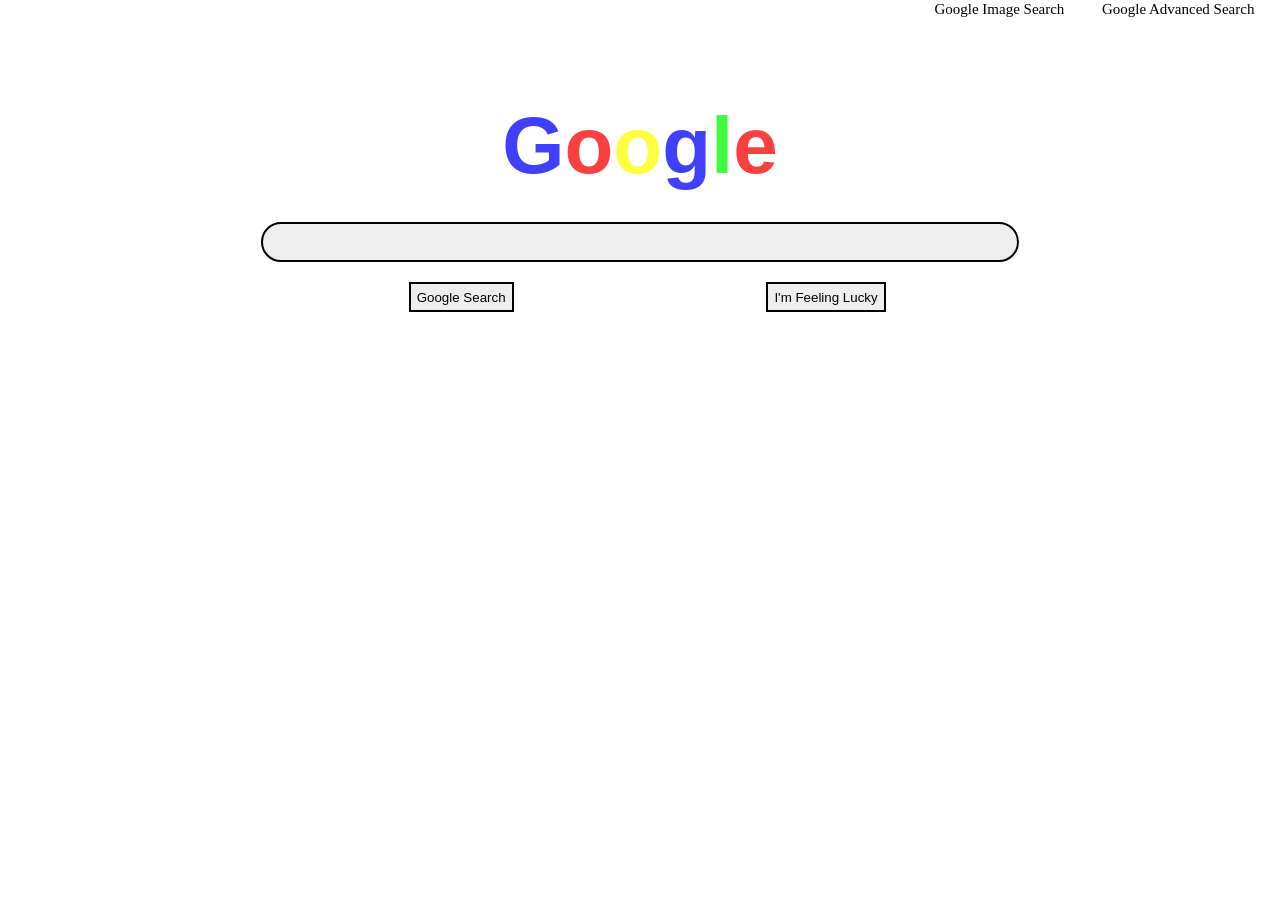
<file: index.html>
<!DOCTYPE html>
<html lang="en">
    <head>
        <title>Search</title>
        <link rel="stylesheet" href="GoogleFormats.css">
    </head>
    <body>
        <div style="position:absolute;top:0;right:0;">
            <a href="images.html">Google Image Search</a>
            &nbsp;
            <a href="advanced.html">Google Advanced Search</a>
        </div>
        <div id="Google">
            <span style="color:rgb(0, 0, 250, 0.75)">G</span>
            <span style="color:rgb(250, 0, 0, 0.75)">o</span>
            <span style="color:rgb(255, 255, 0, 0.75)">o</span>
            <span style="color:rgb(0, 0, 250, 0.75)">g</span>
            <span style="color:rgb(0, 250, 0, 0.75)">l</span>
            <span style="color:rgb(250, 0, 0, 0.75)">e</span>
            <br>
        </div>
        <form class="box" action="https://google.com/search">
            <input class="box-1" type="text" name="q">
            <input class="box-2" type="submit" value="Google Search">
            <input class="box-3" type="submit" value="I'm Feeling Lucky" name="btnI">
        </form>
    </body>
</html>
</file>
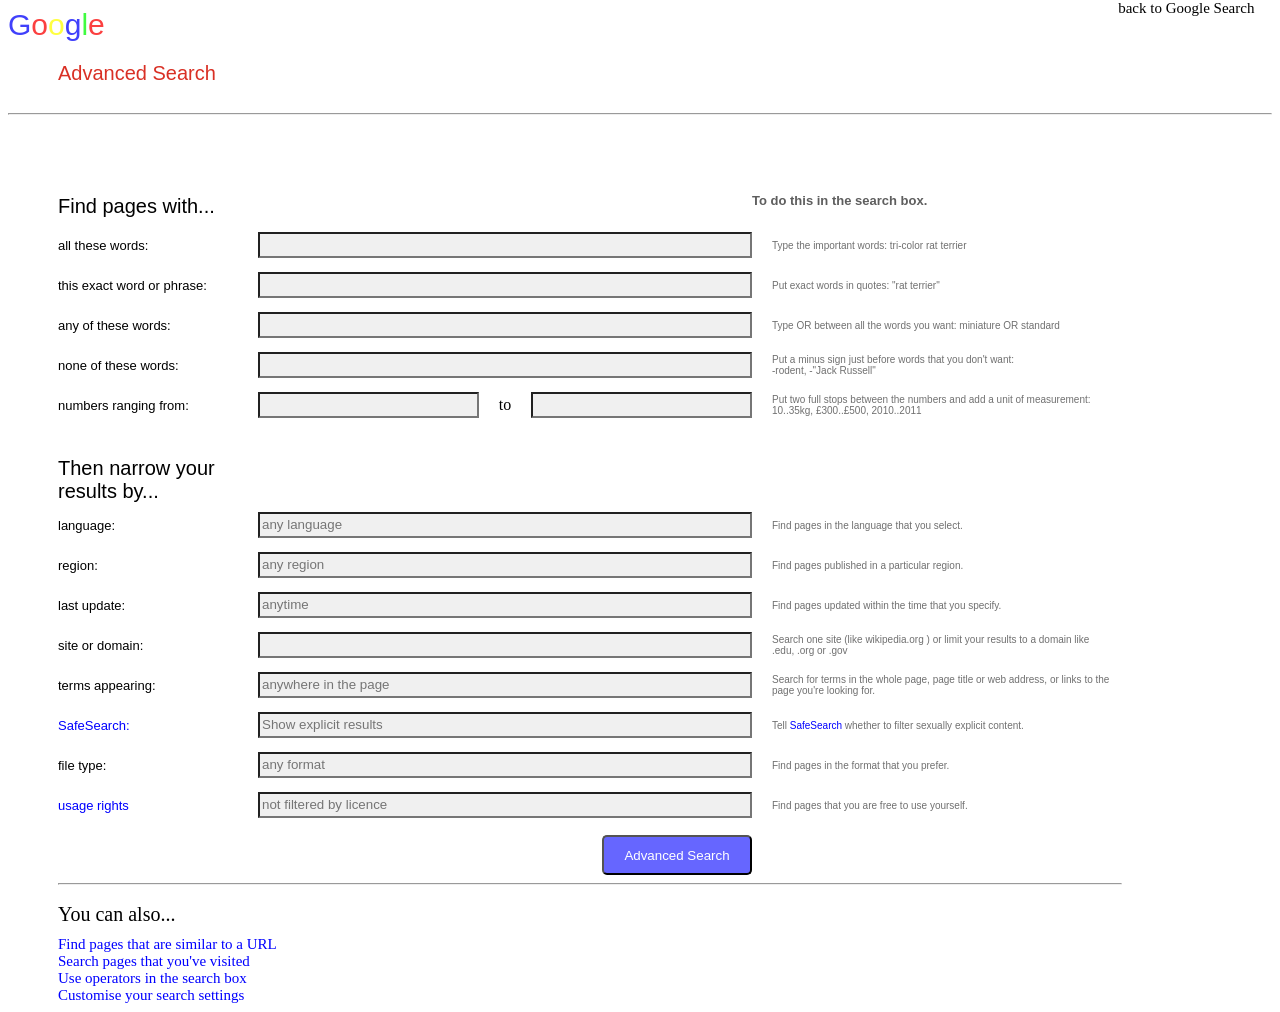
<file: advanced.html>
<!DOCTYPE html>
<html>
    <head>
        <title>Advanced Search</title>
        <link rel="stylesheet" href="GoogleFormats.css">
    </head>
    <body>
        <a href="index.html" style="position:absolute;top:0;right:0;">back to Google Search</a>
        <div class="Google-advanced">
            <span style="color:rgb(0, 0, 250, 0.75)">G</span>
            <span style="color:rgb(250, 0, 0, 0.75)">o</span>
            <span style="color:rgb(255, 255, 0, 0.75)">o</span>
            <span style="color:rgb(0, 0, 250, 0.75)">g</span>
            <span style="color:rgb(0, 250, 0, 0.75)">l</span>
            <span style="color:rgb(250, 0, 0, 0.75)">e</span>
        </div>
        <div class="advanced-search-wrapper">
            <p id="advanced-search">Advanced Search</p>
        </div>
        <hr style="color:rgba(255, 255, 255, 0.671)">
        <div class="container">
            <form action="https://www.google.com/search" name="f">
                <p class="tt tp">Find pages with...</p>
                <p class="ut">To do this in the search box.</p>
                <p class="st">all these words:</p>
                <input class="rt" type="text" name="as_q">
                <p class="qt">Type the important words: tri-color rat terrier</p>
                <p class="st">this exact word or phrase:</p>
                <input class="rt" type="text" name="as_epq">
                <p class="qt">Put exact words in quotes: "rat terrier"</p>
                <p class="st">any of these words:</p>
                <input class="rt" type="text" name="as_oq">
                <p class="qt">Type OR between all the words you want: miniature OR standard</p>
                <p class="st">none of these words:</p>
                <input class="rt" type="text" name="as_eq">
                <p class="qt">Put a minus sign just before words that you don't want:<br>-rodent, -"Jack Russell"</p>
                <p class="st">numbers ranging from:</p>
                <div class="rt">
                    <input type="text" name="as_nlo">
                    <p>to</p>
                    <input type="text" name="as_nhi">
                </div>
                <p class="qt">Put two full stops between the numbers and add a unit of measurement:<br>10..35kg, £300..£500, 2010..2011</p>
                
                <!--Lower part-->
                <p style="grid-row:7; grid-column: 1/4; border-top:2px solid; border-top-color:rgba(255, 255, 255);"></p>

                <p class="tt tq">Then narrow your results by...</p>
                <p class="st">language:</p>
                <input class="rt rr" placeholder="any language" list="language" name="lr">
                <datalist id="language">
                    <option value="any language"></option>
                    <option value="Afrikaans"></option>
                    <option value="Arabic"></option>
                    <option value="Armenian"></option>
                    <option value="Belarusian"></option>
                    <option value="Bulgarian"></option>
                    <option value="Catalan"></option>
                    <option value="Chinese (Simplified)"></option>
                    <option value="Chinese (Traditional)"></option>
                    <option value="Croatian"></option>
                    <option value="Czech"></option>
                    <option value="Danish"></option>
                    <option value="Dutch"></option>
                    <option value="English"></option>
                    <option value="Esperanto"></option>
                    <option value="Estonian"></option>
                    <option value="Filipino"></option>
                    <option value="Finnish"></option>
                    <option value="French"></option>
                    <option value="German"></option>
                    <option value="Greek"></option>
                    <option value="Hebrew"></option>
                    <option value="Hindi"></option>
                    <option value="Hungarian"></option>
                    <option value="Icelandic"></option>
                    <option value="Indonesian"></option>
                    <option value="Italian"></option>
                    <option value="Japanese"></option>
                    <option value="Korean"></option>
                    <option value="Latvian"></option>
                    <option value="Lithuanian"></option>
                    <option value="Norwegian"></option>
                    <option value="Persian"></option>
                    <option value="Polish"></option>
                    <option value="Portuguese"></option>
                    <option value="Romanian"></option>
                    <option value="Russian"></option>
                    <option value="Serbian"></option>
                    <option value="Slovak"></option>
                    <option value="Slovenian"></option>
                    <option value="Spanish"></option>
                    <option value="Swahili"></option>
                    <option value="Swedish"></option>
                    <option value="Thai"></option>
                    <option value="Turkish"></option>
                    <option value="Ukrainian"></option>
                    <option value="Vietnamese"></option>
                </datalist>
                <p class="qt">Find pages in the language that you select.</p>
                <p class="st">region:</p>
                <input class="rt rr" list="region" placeholder="any region" name="cr">
                <datalist id="region">
                    <option value="any region"></option>
                    <option value="Afghanistan"></option>
                    <option value="Albania"></option>
                    <option value="Algeria"></option>
                    <option value="American Samoa"></option>
                    <option value="Andorra"></option>
                    <option value="Angola"></option>
                    <option value="Anguilla"></option>
                    <option value="Antartica"></option>
                    <option value="Antigua & Barbuda"></option>
                    <option value="Argentina"></option>
                    <option value="Armenia"></option>
                    <option value="Aruba"></option>
                    <option value="Australia"></option>
                    <option value="Austria"></option>
                    <option value="Azerbaijan"></option>
                    <option value="Bahamas"></option>
                    <option value="Bahrain"></option>
                    <option value="Bangladesh"></option>
                    <option value="Barbados"></option>
                    <option value="Belarus"></option>
                    <option value="Belgium"></option>
                    <option value="Belize"></option>
                    <option value="Benin"></option>
                    <option value="Bermuda"></option>
                    <option value="Bhutan"></option>
                    <option value="Bolivia"></option>
                    <option value="Bosnia & Herzegovina"></option>
                    <option value="Botswana"></option>
                    <option value="Bouvet Island"></option>
                    <option value="Brazil"></option>
                    <option value="British Indian Ocean Territory"></option>
                    <option value="British Virgin Islands"></option>
                    <option value="Brunei"></option>
                    <option value="Bulgaria"></option>
                    <option value="Burkina Faso"></option>
                    <option value="Burundi"></option>
                    <option value="Cambodia"></option>
                    <option value="Cameroon"></option>
                    <option value="Canada"></option>
                    <option value="Cape Verde"></option>
                    <option value="Cayman Islands"></option>
                    <option value="Central African Replubic"></option>
                    <option value="Chad"></option>
                    <option value="Chile"></option>
                    <option value="China"></option>
                    <option value="Christmas Island"></option>
                    <option value="Cocos (Keeling) Island"></option>
                    <option value="Colombia"></option>
                    <option value="Comoros"></option>
                    <option value="Congo - Brazzaville"></option>
                    <option value="Congo - Kinshasa"></option>
                    <option value="Cook Islands"></option>
                    <option value="Costa Rica"></option>
                    <option value="Cote d'voire"></option>
                    <option value="Croatia"></option>
                    <option value="Cuba"></option>
                    <option value="Cyprus"></option>
                    <option value="Czechia"></option>
                    <option value="Denmark"></option>
                    <option value="Djibouti"></option>
                    <option value="Dominica"></option>
                    <option value="Dominican Republic"></option>
                    <option value="Ecuador"></option>
                    <option value="Egypt"></option>
                    <option value="El Salvador"></option>
                    <option value="Equatorial Guinea"></option>
                    <option value="Eritrea"></option>
                    <option value="Estonia"></option>
                    <option value="Eswatini"></option>
                    <option value="Ethiopia"></option>
                    <option value="Fakland Islands (Islas Malvinas)"></option>
                    <option value="Faroe Islands"></option>
                    <option value="Fiji"></option>
                    <option value="Finland"></option>
                    <option value="France"></option>
                    <option value="French Guiana"></option>
                    <option value="French Polynesia"></option>
                    <option value="French Southern Territories"></option>
                    <option value="Gabon"></option>
                    <option value="Gambia"></option>
                    <option value="Georgia"></option>
                    <option value="Germany"></option>
                    <option value="Ghana"></option>
                    <option value="Gibraltar"></option>
                    <option value="Greece"></option>
                    <option value="Greenland"></option>
                    <option value="Grenada"></option>
                    <option value="Guadeloupe"></option>
                    <option value="Guam"> </option>
                    <option value="Guatemala"></option>
                    <option value="Guinea"></option>
                    <option value="Guinea-Bissau"></option>
                    <option value="Guyana"></option>
                    <option value="Haiti"></option>
                    <option value="Heard & McDonald Islands"></option>
                    <option value="Honduras"></option>
                    <option value="Hong Kong"></option>
                    <option value="Hungary"></option>
                    <option value="Iceland"></option>
                    <option value="India"></option>
                    <option value="Indonesia"></option>
                    <option value="Iran"></option>
                    <option value="Iraq"></option>
                    <option value="Ireland"></option>
                    <option value="Israel"></option>
                    <option value="Italy"></option>
                    <option value="Jamaica"></option>
                    <option value="Japan"></option>
                    <option value="Jordan"></option>
                    <option value="Kazakhstan"></option>
                    <option value="Kenya"></option>
                    <option value="Kiribati"></option>
                    <option value="Kuwait"></option>
                    <option value="Kyrgyzstan"></option>
                    <option value="Laos"></option>
                    <option value="Latvia"></option>
                    <option value="Lebanon"></option>
                    <option value="Lesotho"></option>
                    <option value="Liberia"></option>
                    <option value="Libya"></option>
                    <option value="Liechtenstein"></option>
                    <option value="Lithuana"></option>
                    <option value="Luxembourg"></option>
                    <option value="Macao"></option>
                    <option value="Madagascar"></option>
                    <option value="Malawi"></option>
                    <option value="Malaysia"></option>
                    <option value="Maldives"></option>
                    <option value="Mali"></option>
                    <option value="Malta"></option>
                    <option value="Marshall Islands"></option>
                    <option value="Martinique"></option>
                    <option value="Mauritania"></option>
                    <option value="Mauritius"></option>
                    <option value="Mayotte"></option>
                    <option value="Mexico"> </option>
                    <option value="Micronesia"></option>
                    <option value="Moldova"></option>
                    <option value="Monaco"></option>
                    <option value="Mongolia"></option>
                    <option value="Montserrat"></option>
                    <option value="Morocco"></option>
                    <option value="Mozambique"></option>
                    <option value="Myanmar (Burma)"></option>
                    <option value="Namibia"></option>
                    <option value="Nauru"></option>
                    <option value="Nepal"></option>
                    <option value="Netherlands"></option>
                    <option value="Mew Caledonia"></option>
                    <option value="New Zealand"></option>
                    <option value="Nicaragua"></option>
                    <option value="Niger"></option>
                    <option value="Nigeria"></option>
                    <option value="Niue"></option>
                    <option value="Norfolk Island"></option>
                    <option value="North Korea"></option>
                    <option value="North Macedonia"></option>
                    <option value="Northern Mariana Islands"></option>
                    <option value="Norway"></option>
                    <option value="Oman"></option>
                    <option value="Pakistan"></option>
                    <option value="Palau"></option>
                    <option value="Palestine"></option>
                    <option value="Panama"></option>
                    <option value="Papua New Guinea"></option>
                    <option value="Paraguay"></option>
                    <option value="Peru"></option>
                    <option value="Philippines"></option>
                    <option value="Pitcairn Islands"></option>
                    <option value="Poland"></option>
                    <option value="Portugal"></option>
                    <option value="Puerto Rico"></option>
                    <option value="Qatar"></option>
                    <option value="Reunion"></option>
                    <option value="Romania"></option>
                    <option value="Russia"></option>
                    <option value="Rwanda"></option>
                    <option value="Samoa"></option>
                    <option value="San Marino"></option>
                    <option value="Sao Tome & Principe"></option>
                    <option value="Saudi Arabia"></option>
                    <option value="Senegal"></option>
                    <option value="Serbia"> </option>
                    <option value="Seychelles"></option>
                    <option value="Sierra Leone"></option>
                    <option value="Singapore"></option>
                    <option value="Solvakia"></option>
                    <option value="Solvenia"></option>
                    <option value="Solomon Islands"></option>
                    <option value="Somalia"></option>
                    <option value="South Africa"></option>
                    <option value="South Georgia & South Sandwich Islands"></option>
                    <option value="South Korea"></option>
                    <option value="Spain"></option>
                    <option value="Sri Lanka"></option>
                    <option value="St. Helena"></option>
                    <option value="St. Kitts & Nevis"></option>
                    <option value="St. Lucia"></option>
                    <option value="St. Pierre & Miquelon"></option>
                    <option value="St. Vincent & Grenadines"></option>
                    <option value="Sudan"></option>
                    <option value="Suriname"></option>
                    <option value="Svalbard & Jan Mayen"></option>
                    <option value="Sweden"></option>
                    <option value="Switzerland"></option>
                    <option value="Syria"></option>
                    <option value="Taiwan"></option>
                    <option value="Tajikistan"></option>
                    <option value="Tanzania"></option>
                    <option value="Thailand"></option>
                    <option value="Togo"></option>
                    <option value="Tokelau"></option>
                    <option value="Tonga"></option>
                    <option value="Trinidad & Tobago"></option>
                    <option value="Tunisia"></option>
                    <option value="Turkey"></option>
                    <option value="Turkmenistan"></option>
                    <option value="Turks & Caicos Islands"></option>
                    <option value="Tuvalu"></option>
                    <option value="U.S. Outlying Islands"></option>
                    <option value="U.S Virgin Islands"></option>
                    <option value="Uganda"></option>
                    <option value="Ukraine"></option>
                    <option value="United Arab Emirates"></option>
                    <option value="United Kingdom"></option>
                    <option value="United States"></option>
                    <option value="Uruguay"></option>
                    <option value="Uzbekistan"></option>
                    <option value="Vanuatu"></option>
                    <option value="Vatican City"> </option>
                    <option value="Venezuela"></option>
                    <option value="Vietnam"></option>
                    <option value="Wallis & Futuna"></option>
                    <option value="Western Sahara"></option>
                    <option value="Yemen"></option>
                    <option value="Zambia"></option>
                    <option value="Zimbabwe"></option>
                </datalist>
                <p class="qt">Find pages published in a particular region.</p>
                <p class="st">last update:</p>
                <input placeholder="anytime" class="rt rr" list="last-update" name="as_qdr">
                <datalist id="last-update">
                    <option value="anytime"></option>
                    <option value="past 24 hours"></option>
                    <option value="past week"></option>
                    <option value="past month"></option>
                    <option value="past year"></option>
                </datalist>
                <p class="qt">Find pages updated within the time that you specify.</p>
                <p class="st">site or domain:</p>
                <input type="text" class="rt" name="as_sitesearch">
                <p class="qt">Search one site (like wikipedia.org ) or limit your results to a domain like<br>.edu, .org or .gov</p>
                <p class="st">terms appearing:</p>
                <input class="rt rr" placeholder="anywhere in the page" list="terms-appearing" name="as_occt">
                <datalist id="terms-appearing">
                    <option value="anywhere in the page"></option>
                    <option value="in the title of the page"></option>
                    <option value="in the text of the page"></option>
                    <option value="in the URL of the page"></option>
                    <option value="in links to the page"></option>
                </datalist>
                <p class="qt">Search for terms in the whole page, page title or web address, or links to the page you're looking for.</p>
                <a class="st" id="new-link" href="https://support.google.com/websearch/answer/510?p=adv_safesearch&hl=en&visit_id=637639495208108031-4193375096&rd=1">SafeSearch:</a>
                <input class="rt rr" placeholder="Show explicit results" list="safe-search" name="safe">
                <datalist id="safe-search">
                    <option value="Show explicit results"></option>
                    <option value="Hide explicit results"></option>
                </datalist>
                <p class="qt">Tell <a id="new-safesearch-link" href="https://support.google.com/websearch/answer/510?p=adv_safesearch&hl=en&visit_id=637639495208108031-4193375096&rd=1">SafeSearch</a> whether to filter sexually explicit content.</p>
                <p class="st">file type:</p>
                <input class="rt rr" placeholder="any format" list="file-type" name="as_filetype">
                <datalist id="file-type">
                    <option value="any">any format</option>
                    <option value="pdf">Adobe Acrobat PDF (.pdf)</option>
                    <option value="ps">Adobe Postscript (.ps)</option>
                    <option value="dwf">Autodesk DWF (.dwf)</option>
                    <option value="kml">Google Earth KML (.kml)</option>
                    <option value="kmz">Google Earth KMZ (.kmz)</option>
                    <option value="pdf">Microsoft Excel (.pdf)</option>
                    <option value="ppt">Microsoft PowerPoint (.ppt)</option>
                    <option value="doc">Microsoft Word (.doc)</option>
                    <option value="rtf">Rich Text Format (.rtf)</option>
                    <option value="swf">Shockwave Flash (.swf)</option>
                </datalist>
                <p class="qt">Find pages in the format that you prefer.</p>
                <a class="st" id="new-link" href="https://support.google.com/websearch/answer/29508?p=ws_images_usagerights&hl=en&visit_id=637639495208108031-4193375096&rd=1">usage rights</a>
                <input class="rt rr" placeholder="not filtered by licence" list="usage-rights" data-name="sur">
                <datalist id="usage-rights">
                    <option value="not filtered by licence"></option>
                    <option value="free to use or share"></option>
                    <option value="free to use or share, even commercially"></option>
                    <option value="free to use share or modify"></option>
                    <option value="free to use, share or modify, even commercially"></option>
                </datalist>
                <p class="qt">Find pages that you are free to use yourself.</p>
                <input id="advanced-search-button" type="submit" value="Advanced Search">
            </form>
            <hr style="color:rgba(255, 255, 255, 0.671)">
            <p class="you-can-also" style="font-size: 20px; padding:10px 0; margin: 0;">You can also...</p>
            <a class="you-can-also" id="new-link" href="https://support.google.com/websearch/answer/2466433?visit_id=637639561001795219-288391439&p=adv_pages_similar&hl=en&rd=1">Find pages that are similar to a URL</a>
            <a class="you-can-also" id="new-link" href="https://support.google.com/websearch/answer/54068?p=adv_pages_visited&hl=en&visit_id=637639561001795219-288391439&rd=1">Search pages that you've visited</a>
            <a class="you-can-also" id="new-link" href="https://support.google.com/websearch/answer/2466433?visit_id=637639561001795219-288391439&p=adv_operators&hl=en&rd=1">Use operators in the search box</a>
            <a class="you-can-also" id="new-link" href="https://www.google.com/preferences?hl=en-MY">Customise your search settings</a>
        </div>
    </body>
</html>
</file>
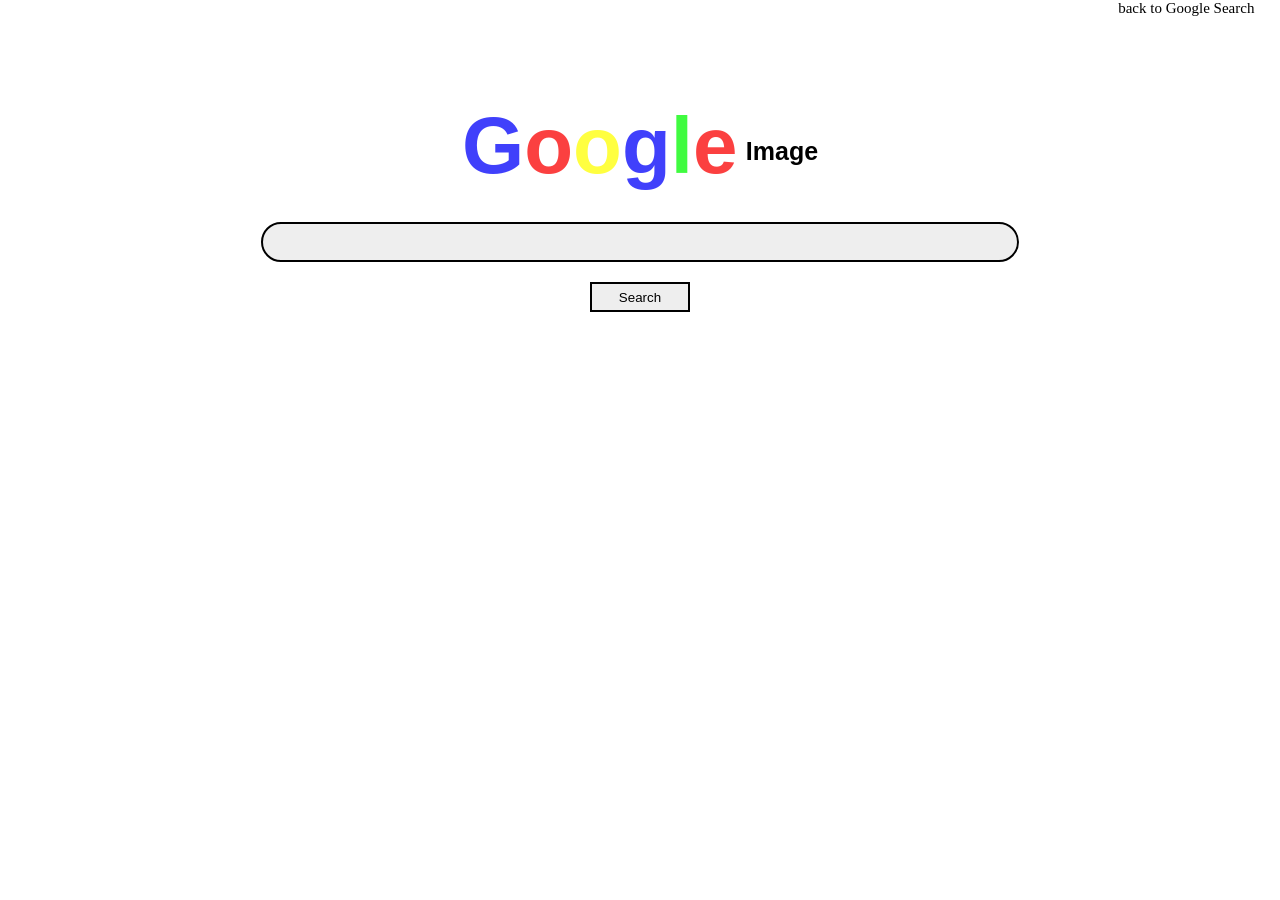
<file: images.html>
<!DOCTYPE html>
<html lang="en">
    <head>
        <title>Image Search</title>
        <link rel="stylesheet" href="GoogleFormats.css">
    </head>
    <body>
        <a href="index.html" style="position:absolute;top:0;right:0;">back to Google Search</a>
        <div id="Google">
            <span style="color:rgb(0, 0, 250, 0.75)">G</span>
            <span style="color:rgb(250, 0, 0, 0.75)">o</span>
            <span style="color:rgb(255, 255, 0, 0.75)">o</span>
            <span style="color:rgb(0, 0, 250, 0.75)">g</span>
            <span style="color:rgb(0, 250, 0, 0.75)">l</span>
            <span style="color:rgb(250, 0, 0, 0.75)">e</span>
            <span id="image">&nbsp<sub>Image</sub></span><br>
        </div>
        <form class="box" action="https://www.google.com/images">
            <input type="text" class="box-1" name="q">
            <input type="submit" class="box-4" value="Search">
        </form>
    </body>
</html>
</file>
<file: GoogleFormats.css>
a:link{
    margin-right: 2vw;
    color:black;
    text-decoration:none;
}

a:visited{
    color:blueviolet;
}

a:hover{
    color:black;
    text-decoration:underline;
}

#Google{
    margin:auto;
    font-family:Cantarell, 'Open Sans', 'Helvetica Neue', sans-serif;
    font-weight: bold  ;
    display:flex;
    align-items: center;
    justify-content:center;
    margin-top: 100px;
    margin-bottom: 30px;
}

.box{
    display: grid;
    grid-template-columns: 1fr 1fr 1fr 1fr 1fr;
    grid-template-rows: 40px 20px 30px;
}

.box-1{
    background-color: #eee;
    border: 2px solid black;
    border-radius: 50px;
    padding: 10px;
    grid-row: 1;
    grid-column: 2/5;
}

.box-2{
    background-color: #eee;
    border: 2px solid black;
    text-align: center;
    grid-row: 3;
    grid-column: 2/3;
    justify-self: end;
    width:auto;
    cursor: pointer;
}

.box-3{
    background-color: #eee;
    border: 2px solid black;
    text-align: center;
    grid-row: 3;
    grid-column: 4/5;
    justify-self: start;
    width:auto;
    cursor:pointer;
}

.box-4{
    background-color: #eee;
    border: 2px solid black;
    text-align: center;
    grid-row: 3;
    grid-column: 3/4;
    justify-self: center;
    width:100px;
    cursor:pointer;
}

input:focus{
    background-color: #fff;
}

input:hover{
    background-color: #ccc;
}

.Google-advanced{
    display:flex;
    font-size: 30px;
    font-family: Cantarell, sans-serif;
    align-self: flex-start;
}

.advanced-search-wrapper{
    display:flex;
    margin-left: 50px;
}

#advanced-search{
    color:rgb(217,48,37);
    font-family: Cantarell, sans-serif;
    font-size: 20px;
}
/**************************************************/
.container{
    margin-left: 50px;
    margin-top:60px;
    margin-right: 150px;
}

.container form{
    display:grid;
    grid-template-columns: 200px 2fr 370px;
    grid-template-rows: 50px 40px 40px 40px 40px 40px 30px 50px 40px 40px 40px 40px 40px 40px 40px 40px 50px;
}

.container .tt{
    font-family: sans-serif;
    font-size: 20px;
}

.container .tp{
    grid-row: 1;
    grid-column: 1/2;
}

.container .tq{
    grid-row: 8;
    grid-column: 1/2;
    align-self: center;
}

.container .st{
    grid-column: 1/2;
    font-family: sans-serif;
    font-size: 13px;
    align-self: center;
    
}

.container .rt{
    grid-column: 2/3;
    align-self: center;
}

.container div{
    display:grid;
    grid-template-columns: 5fr 1fr 5fr;
}

.container div p{
    margin: 0 20px;
    align-self: center;
}

.container input{
    height:20px;
    background-color: rgba(201, 201, 201, 0.274);
}

.container .qt{
    font-family: sans-serif;
    color:rgb(112, 112, 112);
    font-size:10px;
    grid-column: 3/4;
    padding-left: 20px;
    align-self:center;
}

.container .ut{
    font-family: sans-serif;
    color:rgb(94, 94, 94);
    font-weight: bold;
    font-size: 13px;
    grid-column: 3/4;
    align-self: center;
}

.container .rr:hover{
    cursor: pointer;
}

#new-safesearch-link{
    font-family: sans-serif;
    font-size:10px;
    padding:0;
    margin:0;
    color: blue;
}

#new-link{
    color: blue;
}

#advanced-search-button{
    grid-column: 2;
    justify-self: end;
    align-self: end;
    background-color: rgb(0, 0, 255, 0.6);
    color: white;
    border-radius: 5px;
    width: 150px;
    height: 40px;
}

#advanced-search-button:hover{
    background-color: rgb(0, 0, 255, 0.8);
    cursor: pointer;
}

.you-can-also{
    display: flex;
    flex-direction: column;
}
/***************************************************/

@media screen and (max-width:799px) {
    a{
        font-size:10px;
    }

    #Google{
        font-size:60px
    }

    #image{
        font-size:15px;
    }
}

@media screen and (min-width:800px) {
    a{
        font-size:15px;
    }

    #Google{
        font-size:80px
    }

    #image{
        font-size:30px;
    }
}
</file>
